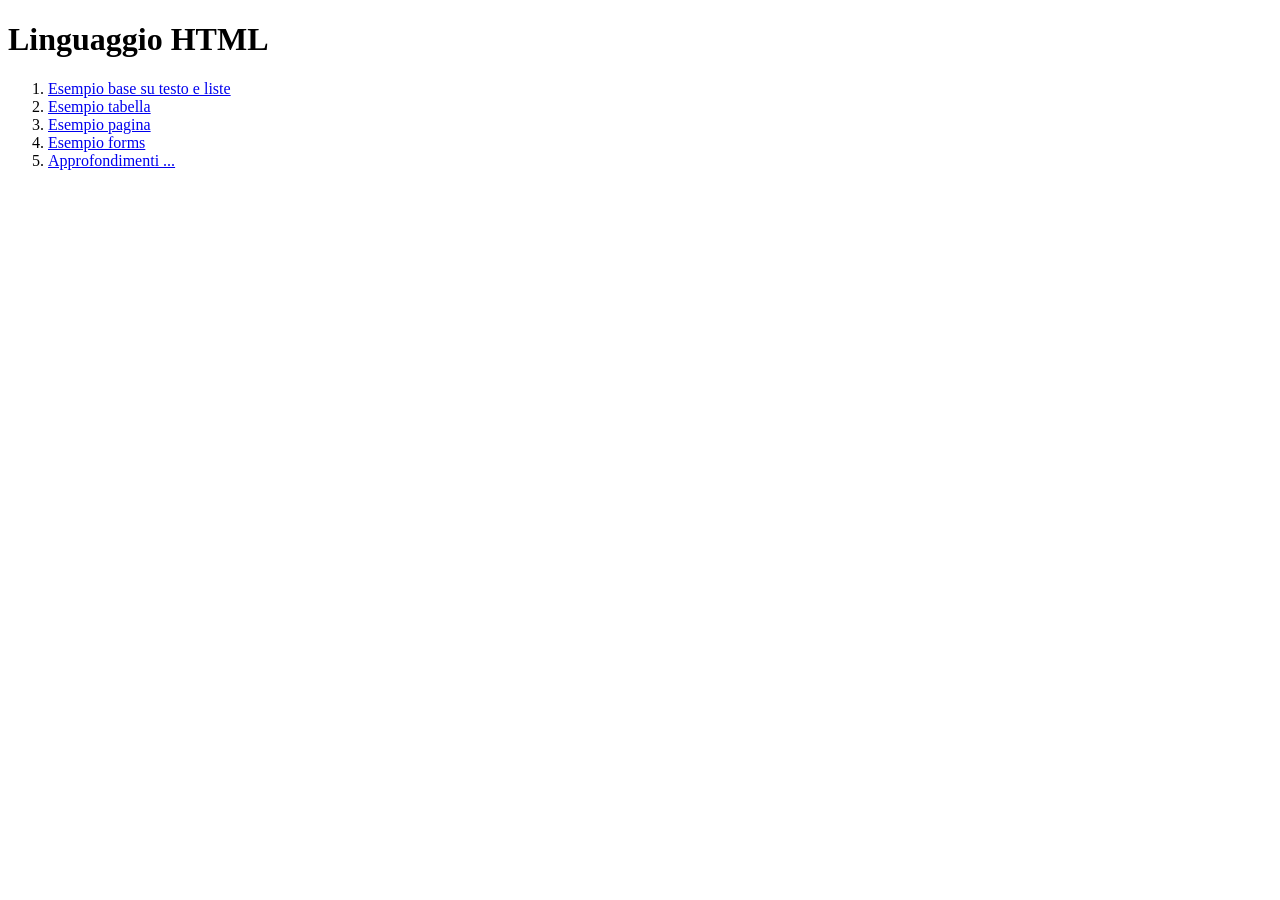
<file: 2-html/index.html>
<!DOCTYPE html>
<html lang="en">
<head>
    <meta charset="UTF-8">
    <meta name="viewport" content="width=device-width, initial-scale=1.0">
    <title>Esempi HTML</title>
</head>
<body>
    <h1>Linguaggio HTML</h1>
    <ol>
        <li>
            <a href="base.html"> Esempio base su testo e liste</a>
        </li>
        <li>
            <a href="table.html"> Esempio tabella</a>
        </li>
        <li>
            <a href="page.html"> Esempio pagina</a>
        </li>
        <li>
            <a href="forms.html"> Esempio forms</a>
        </li>
        <li>
            <a href="https://developer.mozilla.org/en-US/docs/Learn_web_development/Core/Structuring_content/Basic_HTML_syntax"
            target="_black">Approfondimenti ...
            </a>
        </li>

    </ol>
</body>
</html>
</file>
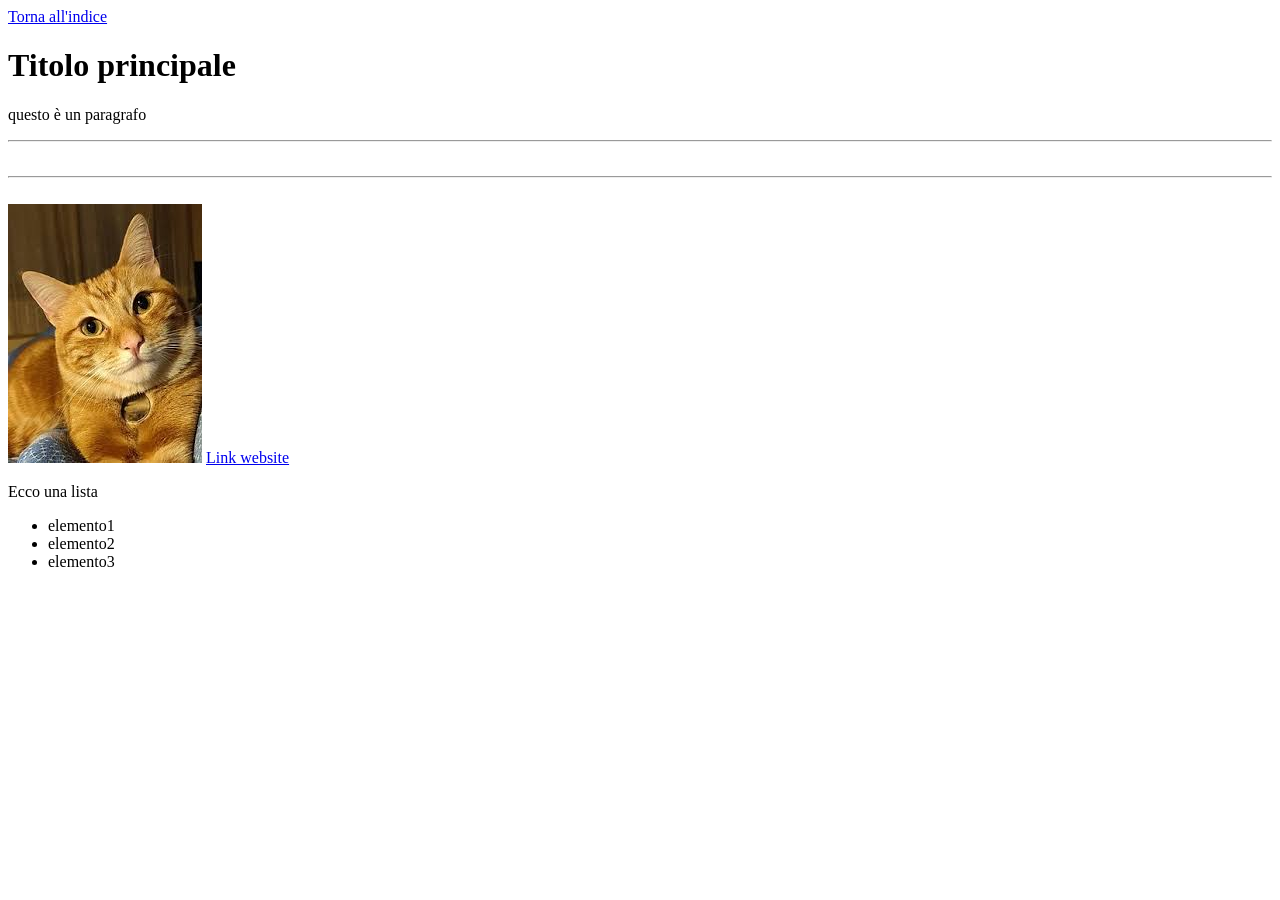
<file: 2-html/base.html>
<!DOCTYPE html>
<html lang="en">
<head>
    <meta charset="UTF-8">
    <meta name="viewport" content="width=device-width, initial-scale=1.0">
    <title>Pagina di prova</title>
</head>
<body>
    <a href="index.html"> Torna all'indice</a>
    <br />
    <h1>Titolo principale</h1>
    <p>questo è un paragrafo</p>
    <hr />
    <br />
    <hr />
    <br />
    <img src="[data-uri]"
    alt="Immagine gatto" title="Questo è un gatto"/>

    <a href=https://www.mozilla.org/>Link website</a>

<p> Ecco una lista</p>

<ul>
    <li>elemento1</li> 
    <li>elemento2</li> 
    <li>elemento3</li>
</ul>

</body>
</html>
</file>
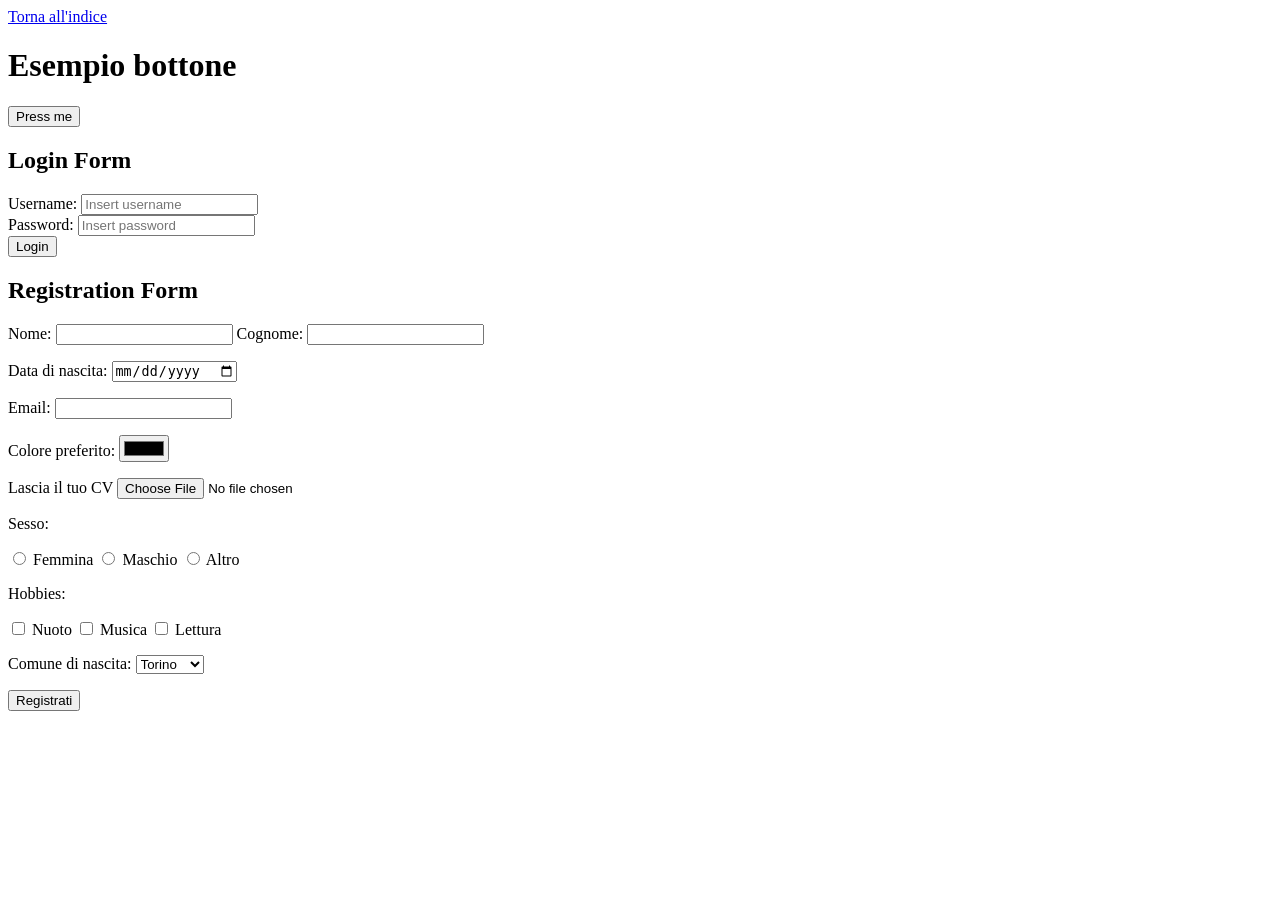
<file: 2-html/forms.html>
<!DOCTYPE html>
<html lang="en">
<head>
    <meta charset="UTF-8">
    <meta name="viewport" content="width=device-width, initial-scale=1.0">
    <title>Esempio button</title>
</head>
<body>
    <a href="index.html"> Torna all'indice</a>
    <br />
    <h1>Esempio bottone</h1>
    <button>Press me</button>

    <h2>Login Form</h2>

    <form action="">
        <label for="usr">Username:</label>
        <input type="text" name="username" placeholder="Insert username" id="urs" required>
        <br>
        <label for="pwd">Password:</label>
        <input type="password" name="pwd" placeholder="Insert password" id="pwd" required>
        <br>
        <input type="submit" value="Login">
    </form>

<h2>Registration Form</h2>

<form action="">
    <label>
        Nome:
        <input type="text" name="nome">
    </label>

    <label>
        Cognome:
        <input type="text" name="cognome">
    </label>
    <p></p>
    <label>
        Data di nascita:
        <input type="date" name="data di nascita">
    </label>

    <p></p>
    <label>
        Email:
        <input type="email" name="email">
    </label>

    <p></p>
    <label>
        Colore preferito:
        <input type="color" name="prefCol">
    </label>

    <p></p>
    <label>
        Lascia il tuo CV 
        <input type="file" name="cv">
    </label>

    <p></p>
    <p>Sesso:</p>

    <label>
        <input type="radio" name="sesso">
        Femmina
    </label>

    <label>
        <input type="radio" name="sesso">
        Maschio
    </label>

    <label>
        <input type="radio" name="sesso">
        Altro
    </label>

    <p>Hobbies:</p>
    
    <label>
        <input type="checkbox" name="hobbies">
        Nuoto
    </label>
    
    <label>
        <input type="checkbox" name="hobbies">
        Musica
    </label>

    <label>
        <input type="checkbox" name="hobbies">
        Lettura
    </label>

    <p></p>

    <label>
        Comune di nascita:
        <select name="comune">
            <option value="Torino">Torino</option>
            <option value="Livorno">Livorno</option>
            <option value="Cagliari">Cagliari</option>
        </select>
    </label>
    <p></p>
    <input type="submit" value="Registrati">
    
</form>
</body>
</html>
</file>
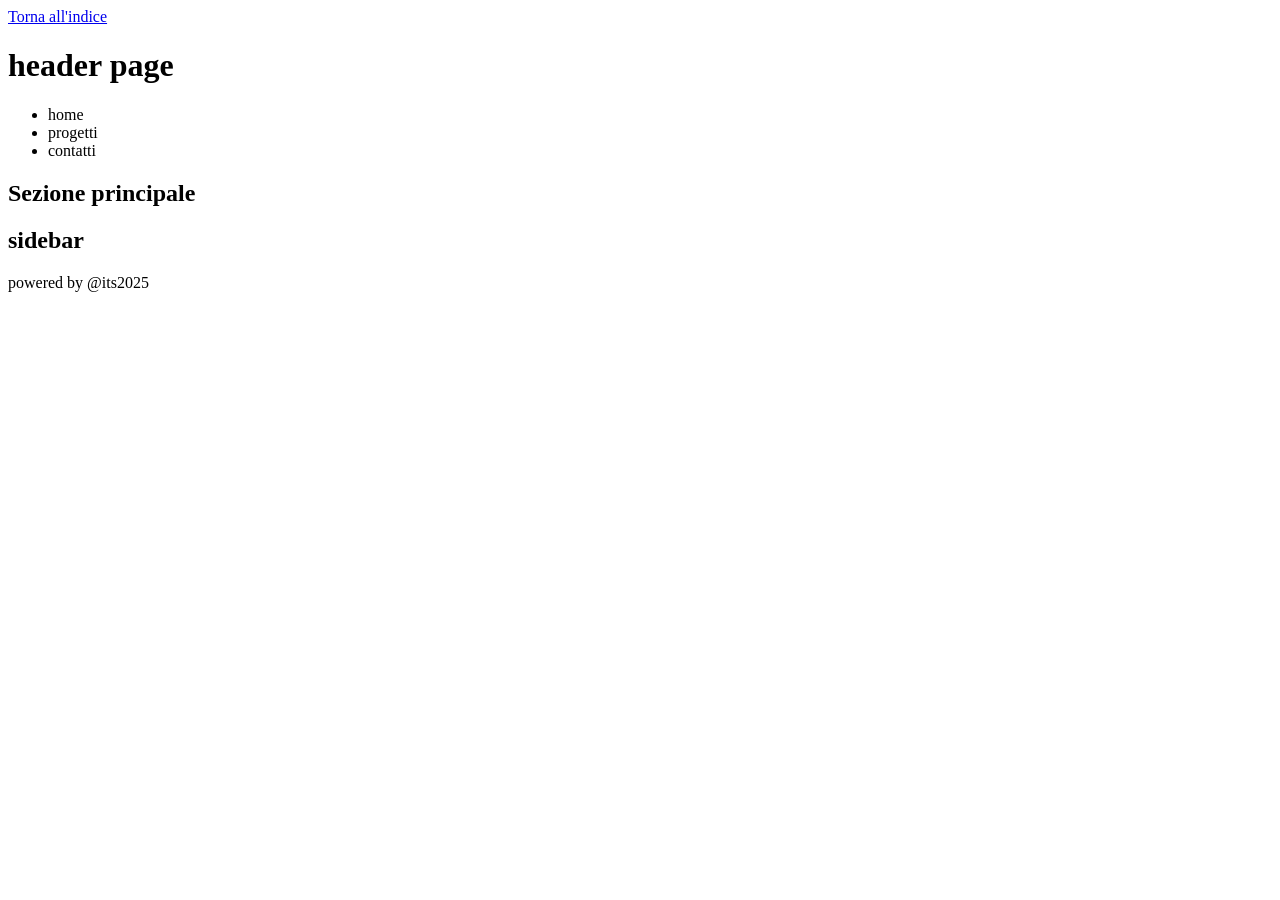
<file: 2-html/page.html>
<!DOCTYPE html>
<html lang="en">
<head>
    <meta charset="UTF-8">
    <meta name="viewport" content="width=device-width, initial-scale=1.0">
    <title>Struttura pagina</title>
</head>
<body>
    <a href="index.html"> Torna all'indice</a>
    <br />
    <header>
        <h1>header page</h1>
    </header>
    <nav>
        <ul>
            <li>home</li>
            <li>progetti</li>
            <li>contatti</li>
        </ul>
    </nav>
    <main>
        <section>
            <h2>Sezione principale</h2>
        </section>
        <aside>
            <h2>sidebar</h2>
        </aside>
    </main>
    <footer>
        <p>powered by @its2025</p>
    </footer>
</body>
</html>
</file>
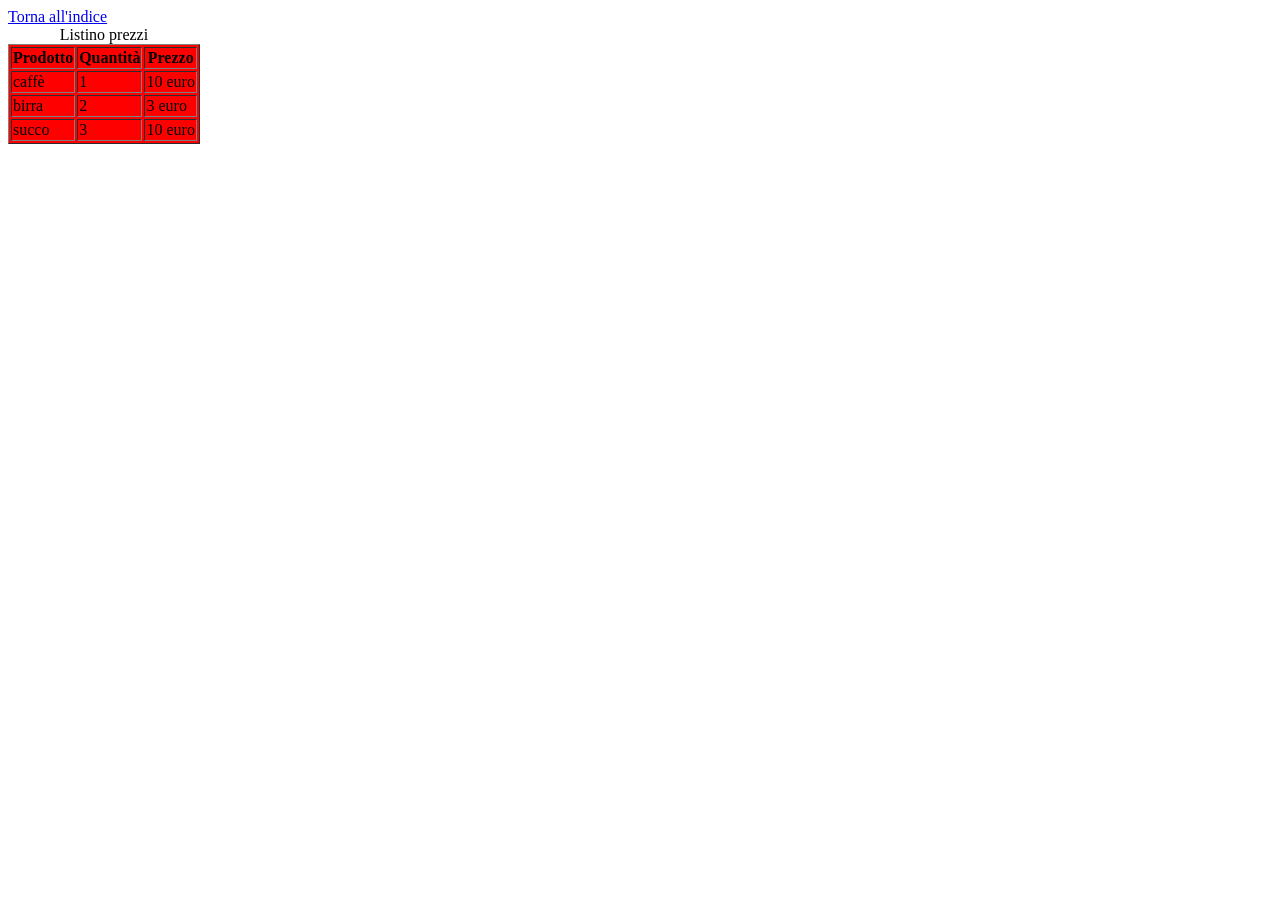
<file: 2-html/table.html>
<!DOCTYPE html>
<html lang="en">
<head>
    <meta charset="UTF-8">
    <meta name="viewport" content="width=device-width, initial-scale=1.0">
    <title>Esempio tabella</title>
</head>
<body>
    <a href="index.html"> Torna all'indice</a>
    <br />

    <table border="1" bgcolor="red"> 
        <caption>Listino prezzi</caption>
        <thead>
            <tr>
                <th>Prodotto</th>
                <th>Quantità</th>
                <th>Prezzo </th>
            </tr>


        </thead>

        <tbody>
        <tr>
            <td>caffè</td>
            <td>1</td>
            <td>10 euro</td>
        </tr>
        <tr>
            <td>birra</td>
            <td>2</td>
            <td>3 euro</td>
        </tr>
        <tr>
            <td>succo</td>
            <td>3</td>
            <td>10 euro</td>
        </tr>

        </tbody>


    </table>
</body>
</html>
</file>
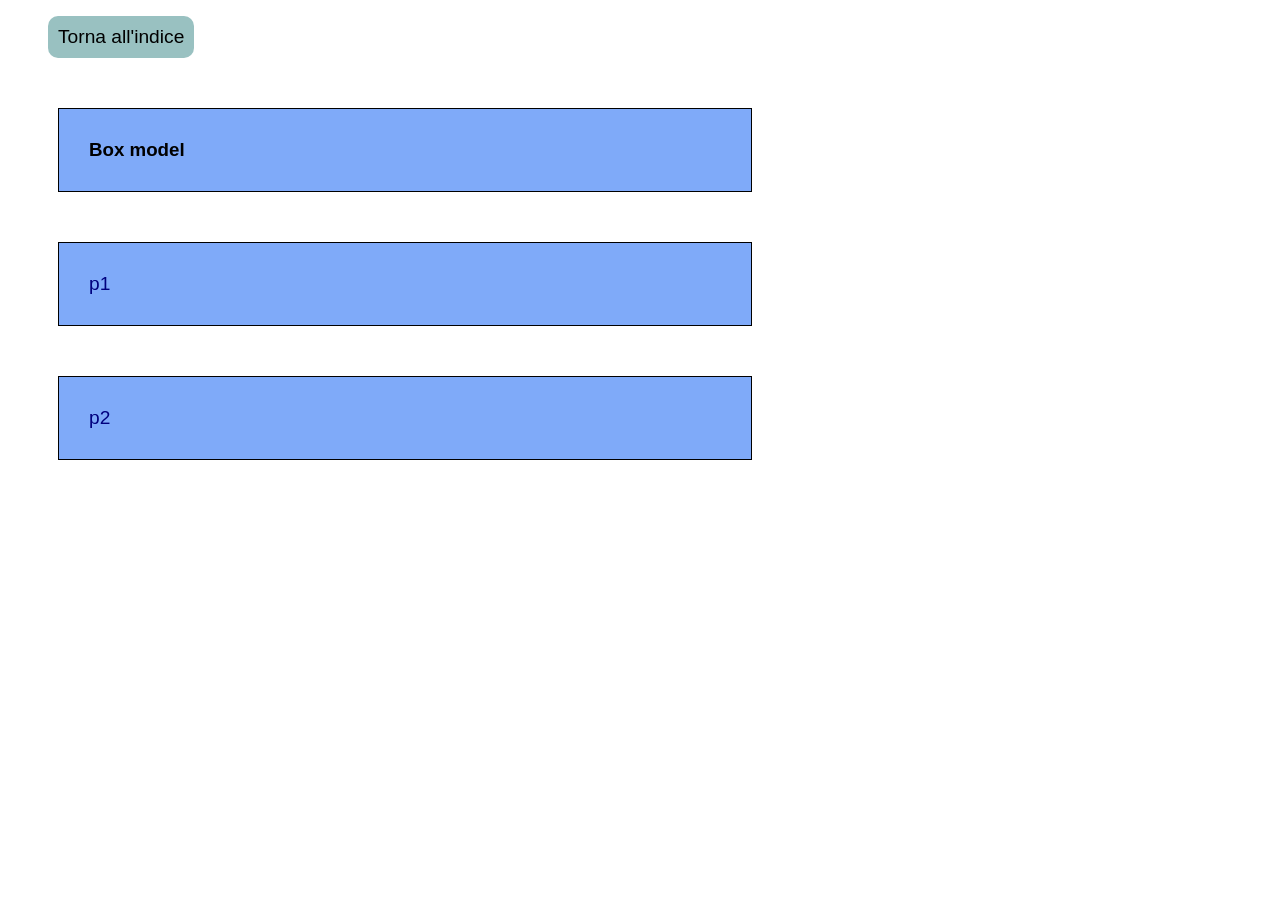
<file: 3-css/box-model.html>
<!DOCTYPE html>
<html lang="en">
<head>
    <meta charset="UTF-8">
    <meta name="viewport" content="width=device-width, initial-scale=1.0">
    <title>Box model</title>
    <link rel="stylesheet" href="style.css">
</head>
<body>
    <nav>
        <ul>
            <li>
                <a href="index.html">Torna all'indice</a>
            </li>
        </ul>
    </nav>
    

    <h3 class="box">Box model</h3>
    <p class="box">p1</p>
    <p class="box">p2</p>

</body>
</html>
</file>
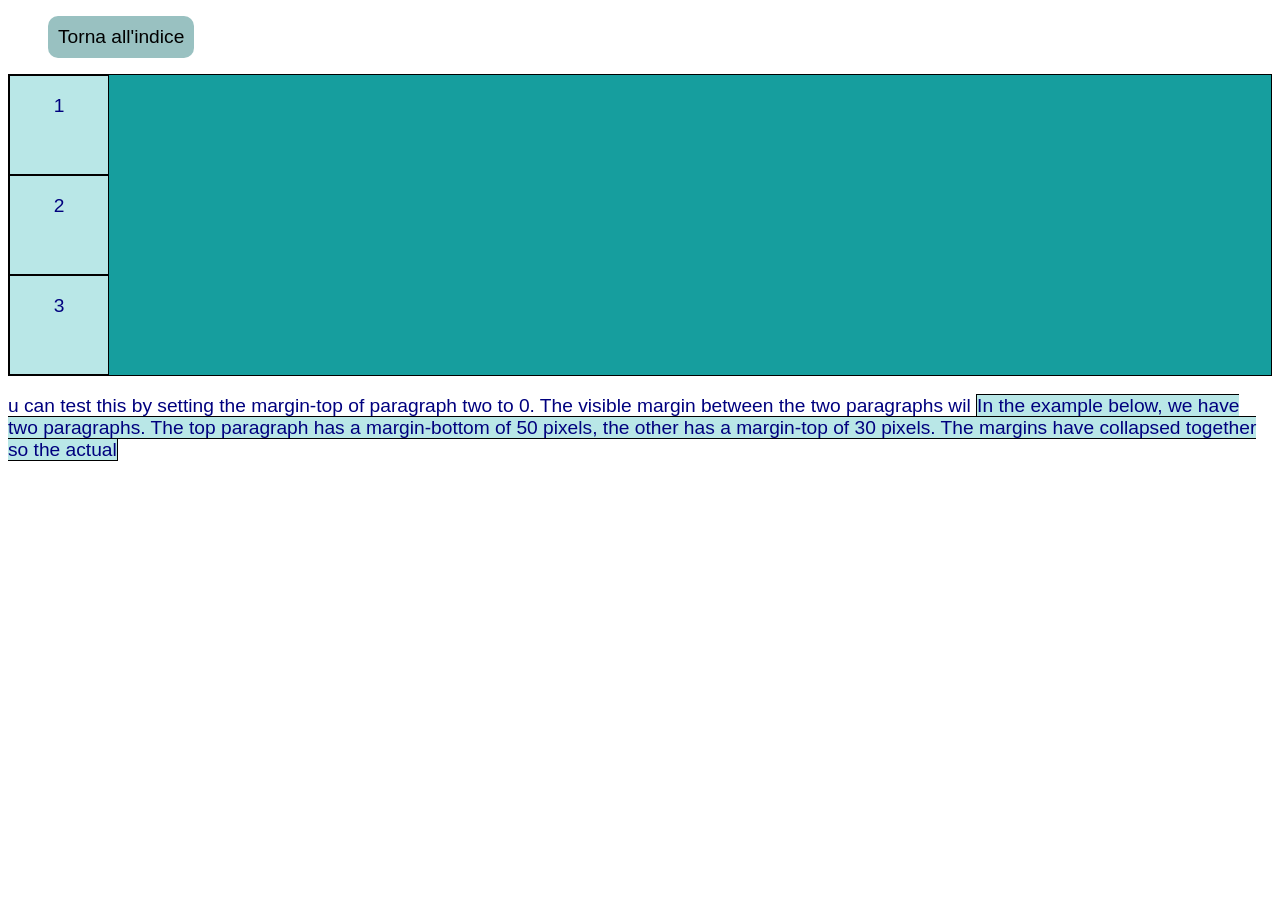
<file: 3-css/box-model1.html>
<!DOCTYPE html>
<html lang="en">
<head>
    <meta charset="UTF-8">
    <meta name="viewport" content="width=device-width, initial-scale=1.0">
    <title>Box model 1</title>
    <link rel="stylesheet" href="style.css">
</head>
<body>
    <nav>
        <ul>
            <li>
                <a href="index.html">Torna all'indice</a>
            </li>
        </ul>
    </nav>

    <section>
        <div>
            <p>1</p>
        </div>
        <div>
            <p>2</p>
        </div>
        <div>
            <p>3</p>
        </div>
        
    </section>

    <p>u can test this by setting the margin-top of paragraph two to 0. The visible margin between the two paragraphs wil
        <span>
            In the example below, we have two paragraphs. The top paragraph has a margin-bottom of 50 pixels, the other has a margin-top of 30 pixels. The margins have collapsed together so the actual 
        </span>
    </p>

</body>
</html>
</file>
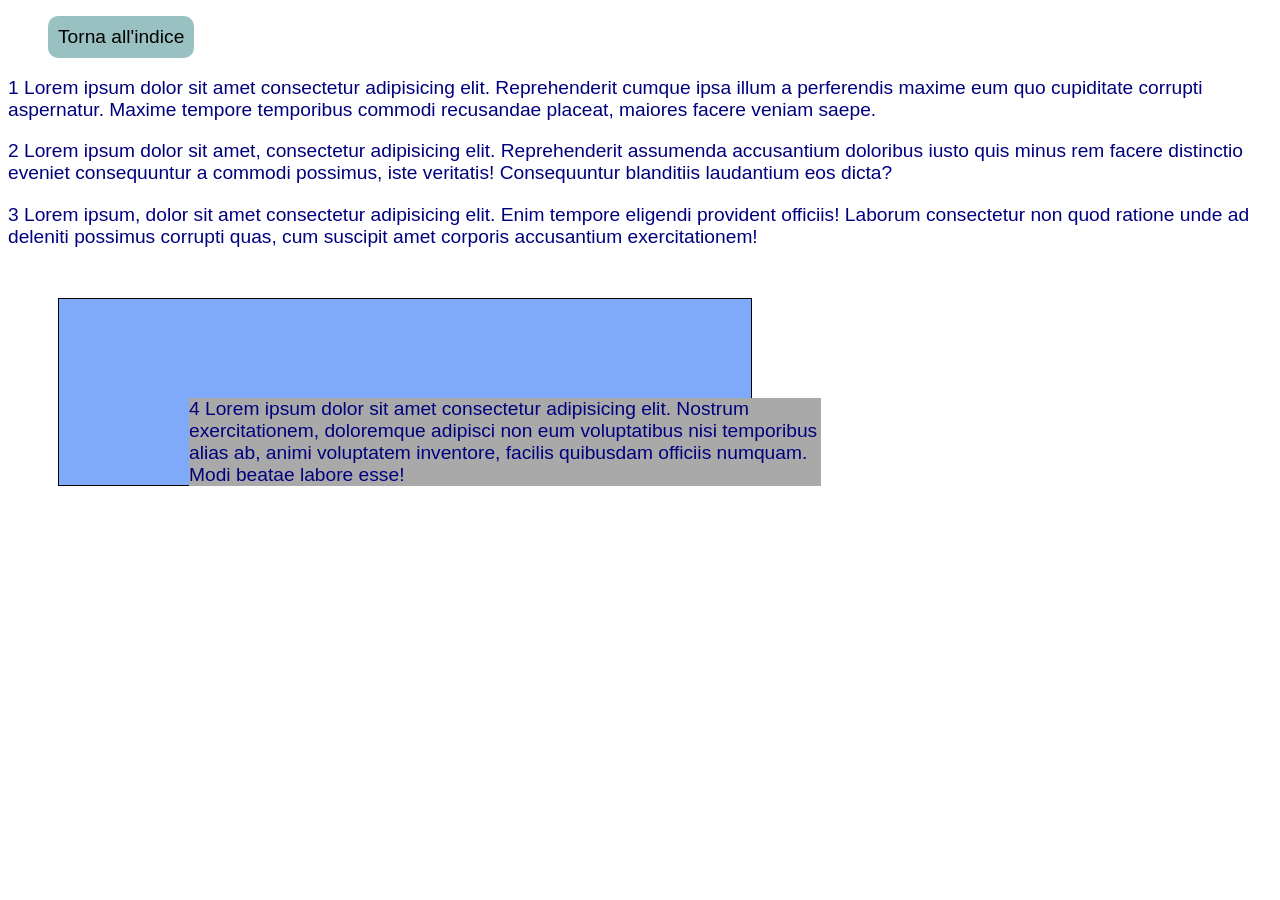
<file: 3-css/layout1.html>
<!DOCTYPE html>
<html lang="en">
<head>
    <meta charset="UTF-8">
    <meta name="viewport" content="width=device-width, initial-scale=1.0">
    <title>Float</title>
    <link rel="stylesheet" href="style.css">
</head>
<body>
     <nav>
        <ul>
            <li>
                <a href="index.html">Torna all'indice</a>
            </li>
        </ul>
    </nav>
    <p>1 Lorem ipsum dolor sit amet consectetur adipisicing elit. Reprehenderit cumque ipsa illum a perferendis maxime eum quo cupiditate corrupti aspernatur. Maxime tempore temporibus commodi recusandae placeat, maiores facere veniam saepe.</p>
    <p>2 Lorem ipsum dolor sit amet, consectetur adipisicing elit. Reprehenderit assumenda accusantium doloribus iusto quis minus rem facere distinctio eveniet consequuntur a commodi possimus, iste veritatis! Consequuntur blanditiis laudantium eos dicta?</p>
    <p>3 Lorem ipsum, dolor sit amet consectetur adipisicing elit. Enim tempore eligendi provident officiis! Laborum consectetur non quod ratione unde ad deleniti possimus corrupti quas, cum suscipit amet corporis accusantium exercitationem!</p>
    <div class="box">
        <p class="relativa">4 Lorem ipsum dolor sit amet consectetur adipisicing elit. Nostrum exercitationem, doloremque adipisci non eum voluptatibus nisi temporibus alias ab, animi voluptatem inventore, facilis quibusdam officiis numquam. Modi beatae labore esse!</p>
    </div>
</body>
</html>
</file>
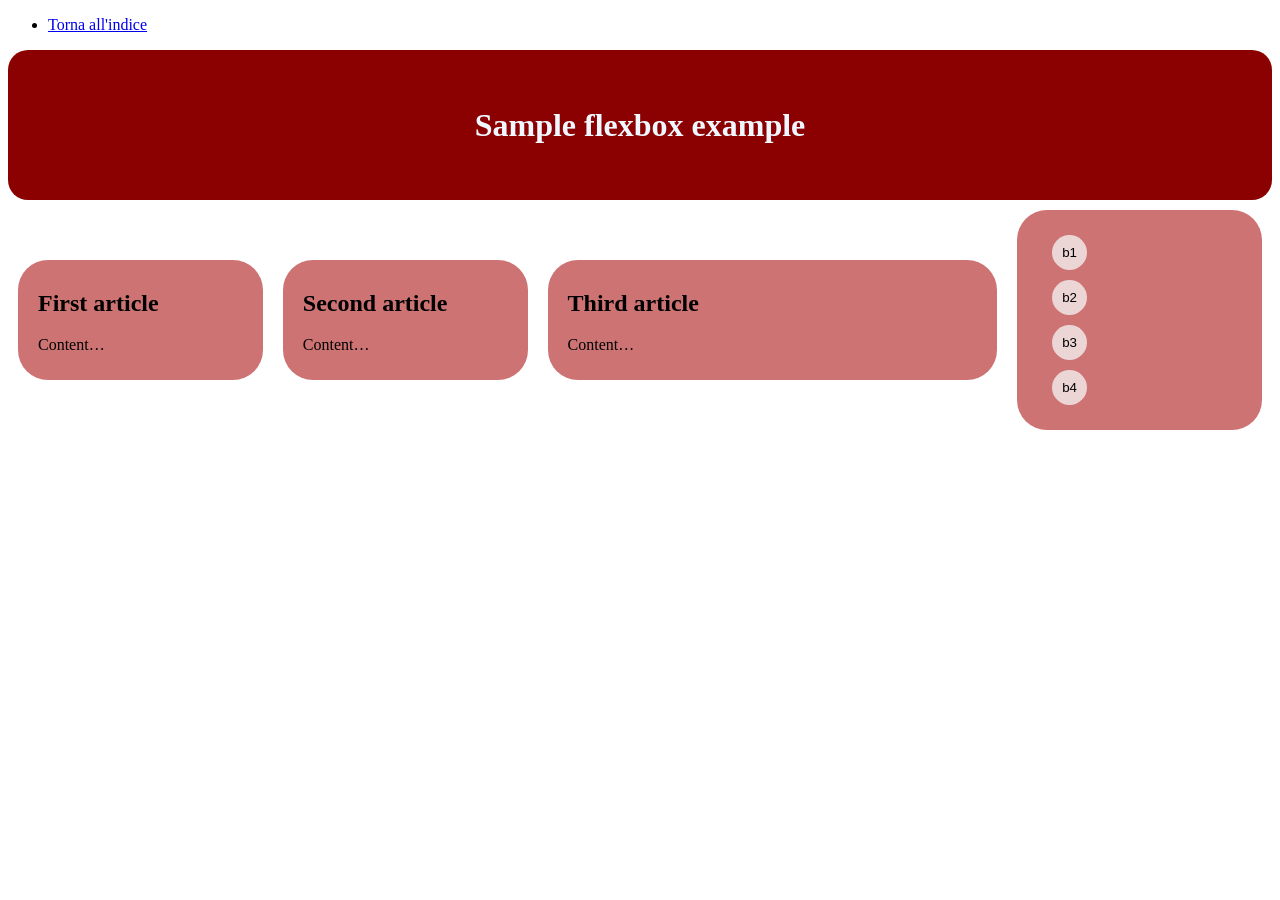
<file: 3-css/layout2.html>
<!DOCTYPE html>
<html lang="en">
<head>
    <meta charset="UTF-8">
    <meta name="viewport" content="width=device-width, initial-scale=1.0">
    <title>Layout Flex</title>
    <style>
        header{
            height: 150px;
            background-color: darkred;
            display: flex;
            justify-content: center;
            align-items: center;
            border-radius: 20px ;
        
        }
        header>h1{
            color:aliceblue;
            padding: 50px;
        }
        article{
            background-color: rgb(205, 115, 115);
            margin: 10px;
            padding: 10px 20px;
            border-radius: 30px;
            flex: 1;
        }
        section{
            display: flex;
            flex-direction: row;
            justify-content: space-evenly;
            align-items: center;
            flex-wrap: wrap;
        }

        article:nth-of-type(3){
            flex: 2;
        }

        .flex-box {
            display: flex;
            flex-direction: column;
            justify-content: space-around;
            align-items: flex-start;
            margin: 10px;
        }

        .flex-box button {
            margin: 5px;
            padding: 10px;
            background-color:rgb(235, 213, 213);
            border: none;
            border-radius: 30px;
            cursor: pointer;
        }

    </style>
</head>
<body>
     <nav>
        <ul>
            <li>
                <a href="index.html">Torna all'indice</a>
            </li>
        </ul>
    </nav>

    <header>
  <h1>Sample flexbox example</h1>
</header>
<section >
  <article>
    <h2>First article</h2>
    <p>Content…</p>
  </article>
  <article>
    <h2>Second article</h2>
    <p>Content…</p>
  </article>
  <article>
    <h2>Third article</h2>
    <p>Content…</p>
  </article>
  <article>
    <div class="flex-box">
        <button type="button">b1</button>
        <button type="button">b2</button>
        <button type="button">b3</button>
        <button type="button">b4</button>
    </div>
  </article>
</section>
</body>
</html>
</file>
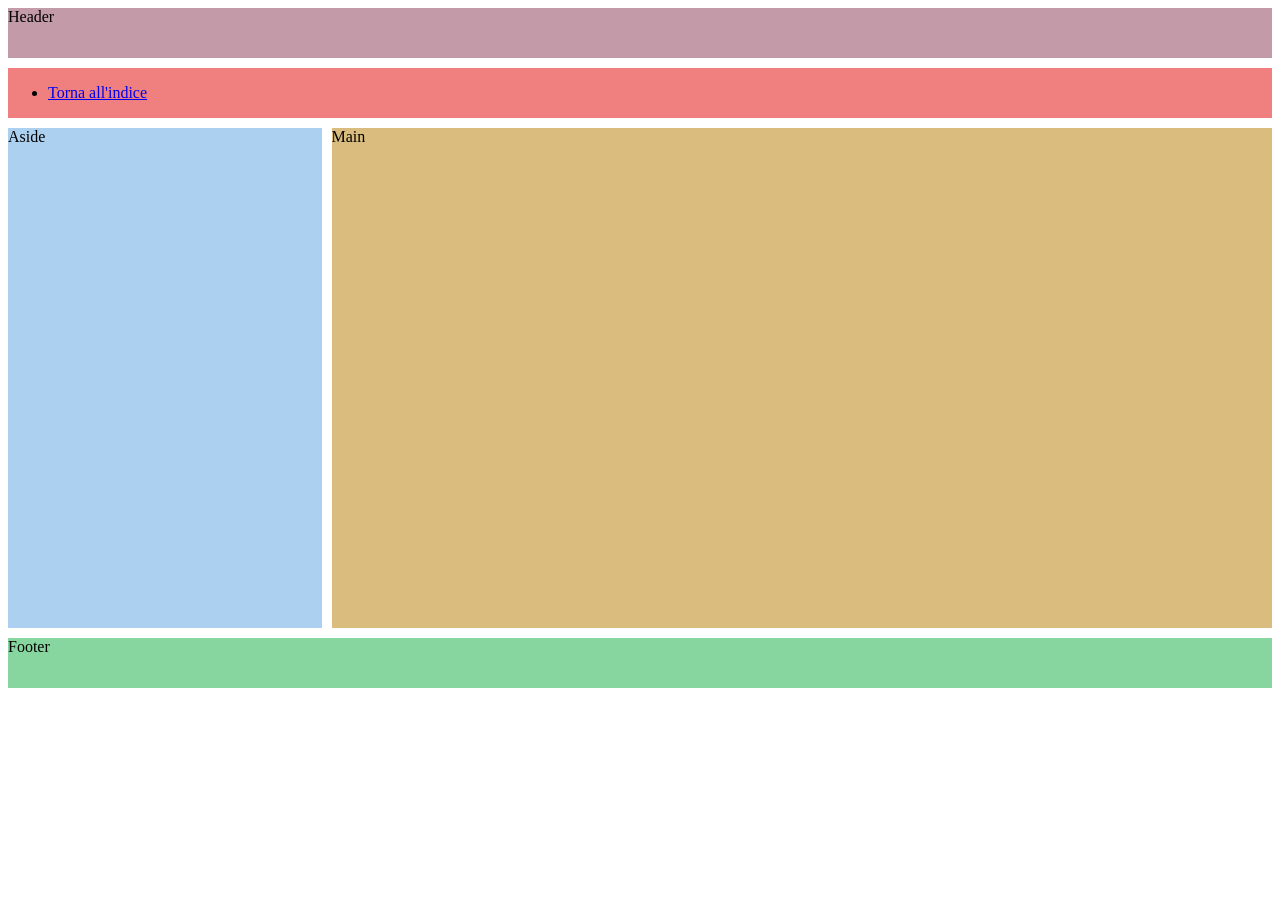
<file: 3-css/layout3.html>
<!DOCTYPE html>
<html lang="en">
<head>
    <meta charset="UTF-8">
    <meta name="viewport" content="width=device-width, initial-scale=1.0">
    <title>Layout Grid</title>
    <style>
        @media screen and (max-width: 600px) {
        body{
            display: grid;
            grid-template-columns: 1fr;
            grid-template-rows: 1fr 1fr 7fr 3fr 1fr;
            grid-template-areas: 
                "header"
                "nav "
                "main"
                "aside"
                "footer";
                column-gap: 10px;
                row-gap: 10px;
        }
        }
        @media screen and (min-width: 601px) {
        body{
            display: grid;
            grid-template-columns: 1fr 3fr;
            grid-template-rows: 1fr 1fr 10fr 1fr;
            grid-template-areas: 
                "header header"
                "nav nav"
                "aside main"
                "footer footer";
                column-gap: 10px;
                row-gap: 10px;
        }
        }
        header{
            grid-area: header;
            background-color:rgb(194, 154, 168);
        }

        nav{
            grid-area: nav;
            background-color:lightcoral;
        }

        aside{
            grid-area: aside;
            background-color: rgb(172, 209, 240);
        }

        main{
            grid-area: main;
            background-color: rgb(218, 189, 126);
        }

        footer{
            grid-area: footer;
            background-color: rgb(136, 214, 159);
        }

    </style>
</head>
<body>
    <header >Header</header>
     <nav>
        <ul>
            <li>
                <a href="index.html">Torna all'indice</a>
            </li>
        </ul>
    </nav>
    <aside>Aside</aside>
    <main>Main</main>
    <footer>Footer</footer>    
</body>
</html>
</file>
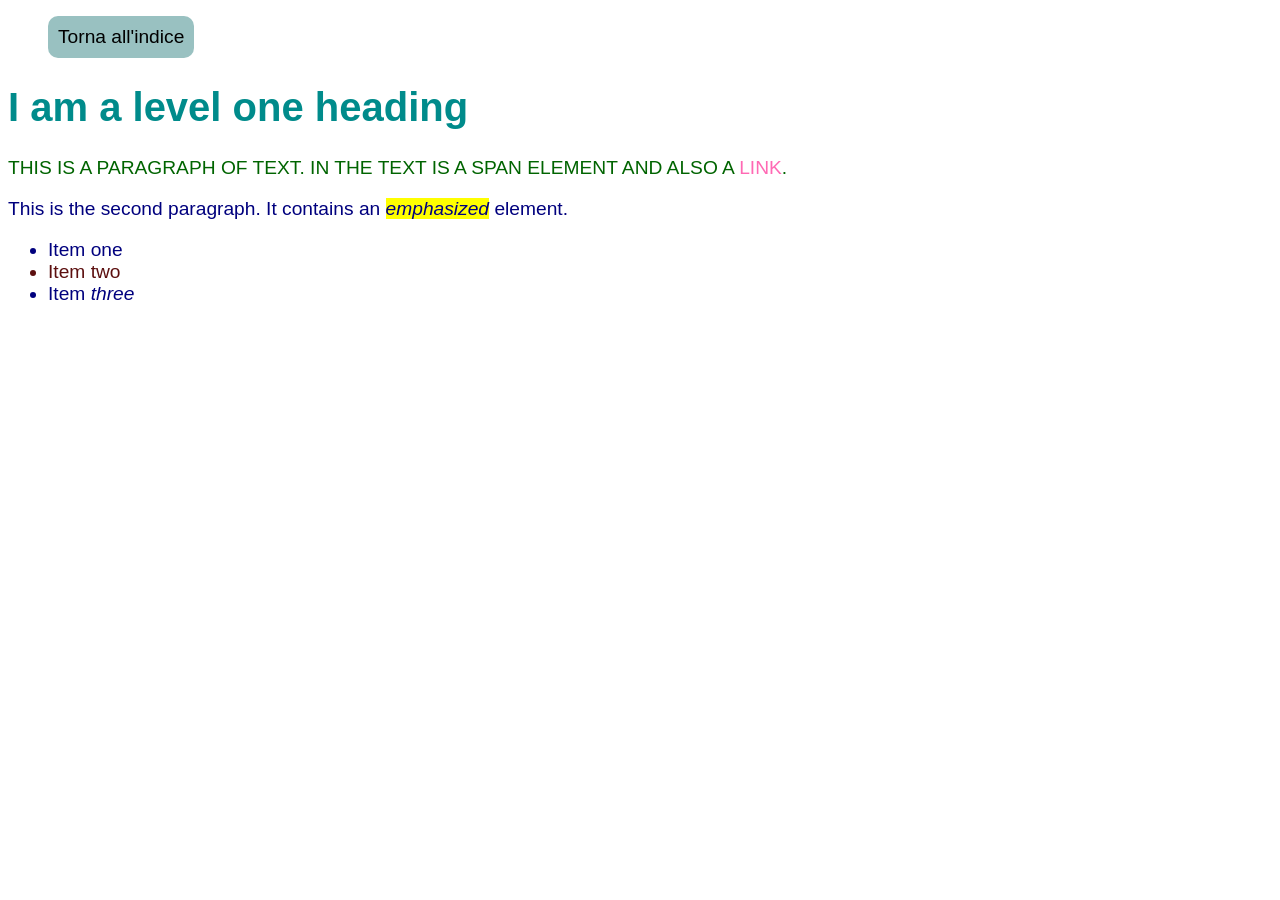
<file: 3-css/primo-esempio.html>
<!doctype html>
<html lang="en">
  <head>
    <meta charset="utf-8" />
    <title>Getting started with CSS</title>
    <link rel="stylesheet" href="style.css">
  </head>

  <body>
    <nav>
        <ul>
            <li>
                <a href="index.html">Torna all'indice</a>
            </li>
        </ul>
    </nav>

    <h1>I am a level one heading</h1>

    <p>
      This is a paragraph of text. In the text is a
      <span>span element</span> and also a
      <a href="https://example.com"title="link con titolo">link</a>.
    </p>

    <p>
      This is the second paragraph. It contains an <em class="highlight">emphasized</em> element.
    </p>

    <ul>
      <li>Item <span>one</span></li>
      <li class="special"> Item two</li>
      <li>Item <em>three</em></li>
    </ul>
  </body>
</html>
</file>
<file: 3-css/style.css>
/*selettori di tipi*/
body{
    font-size: 16px;
    font-family: 'Lucida Sans', 'Lucida Sans Regular', 'Lucida Grande', 'Lucida Sans Unicode', Geneva, Verdana, sans-serif;
}

h1{
    color:darkcyan;
    font-size: 2.5em;
}

/*selettore universale multi elemento*/
p, li{
    color:rgb(0, 0, 126);
    font-size: 1.2em;
}

/*selettore di classe*/
.special {
    color:rgb(92, 15, 15);
}


em.highlight {
  background-color: yellow;
}

.special.highlight{
    color: rgb(235, 151, 168);
    background-color: rebeccapurple;

}

/*selettore discendente*/
nav ul{
    list-style-type: none;
}

a{
    text-decoration: none;
    color:black;
}

/*prossimo fratello*/
h1+p{
    color:darkgreen;
    text-transform: uppercase;
}

/*selettore di attributo*/
a[title] {
    color: hotpink;
}

a:hover {
  color: rgb(231, 151, 191);
}

.box{
    background-color: rgb(127, 170, 249);
    border: 1px solid black;
    width: 50%;
    padding: 30px;
    margin: 50px;
}

section {
    background-color: rgb(22, 158, 158);
    border: 1px solid black;
}

section > div{
    background-color: rgb(185, 231, 231);
    border: 1px solid black;
    width: 100px;
    height: 100px;
    text-align: center;
    box-sizing: border-box;
}

section + p>span{
    background-color: rgb(185, 231, 231);
    border: 1px solid black;
    height: 100px; /*l'altezza non ha effetto non essendp una box*/
}

nav >ul>li{
    display: inline-block;
    margin-right: 10px;
    background-color: rgb(153, 193, 193);
    padding: 10px;
    border-radius: 10px;
}

nav>ul>li>a{
    color: black;
    text-decoration: none;
}

nav>ul>li:hover{
    background-color: rgb(10, 62, 62);

}

nav>ul>li:hover>a {
    color: azure;
}

.assoluta{
    position: absolute;
    top:0;
    left:0;
    background-color: darkkhaki;
}
.relativa{
    position: relative;
    top: 50px;
    left:100px;
    background-color: darkgray;
}

.fissa{
    position: fixed;
    top:0;
    left:0;
    background-color: lightskyblue;
}
</file>
